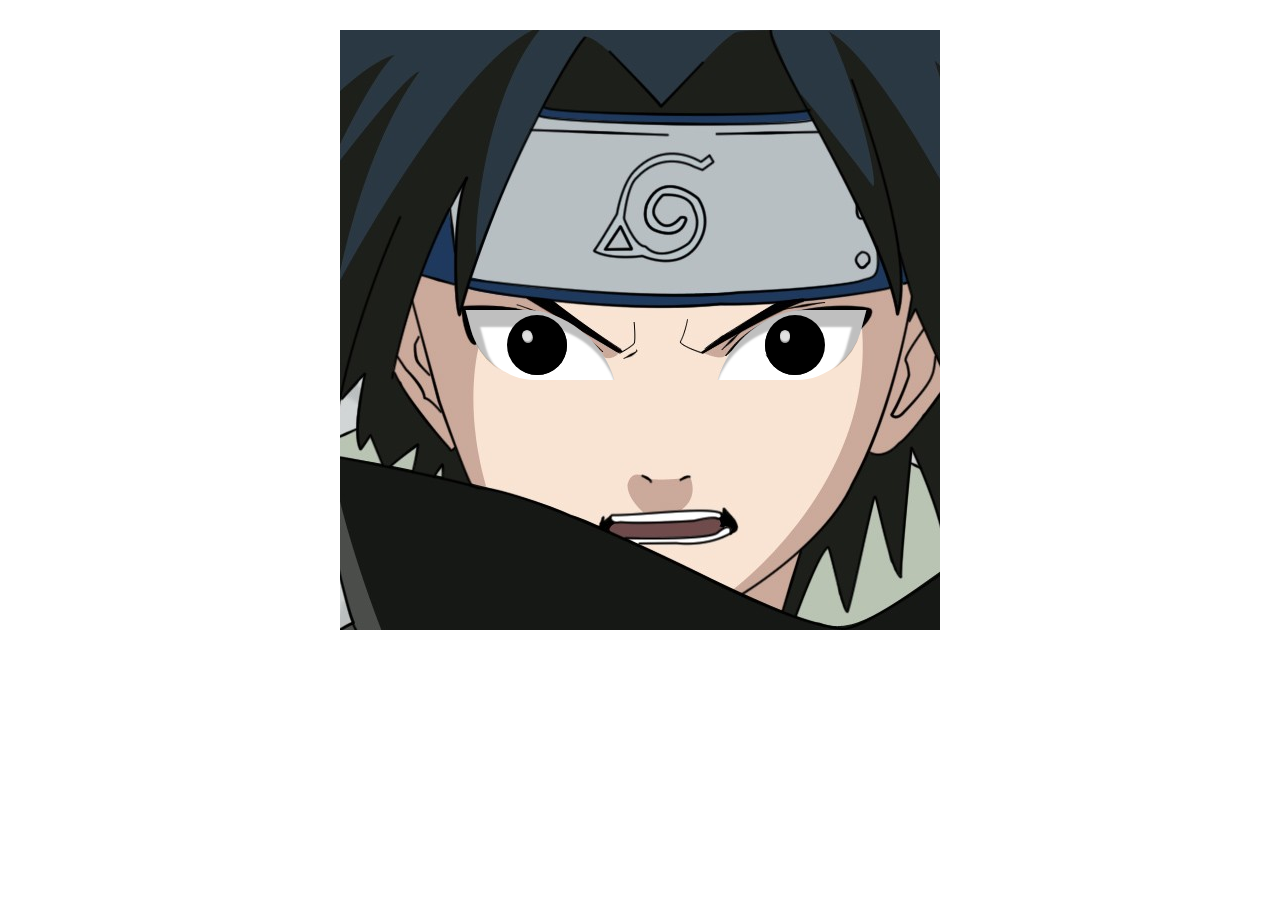
<file: w3cfuns_code/index.html>
<!DOCTYPE html>
<html lang="en">

<head>
    <meta charset="UTF-8">
    <link rel="stylesheet" href="index.css">
    <title>纯CSS3实现写轮眼变化</title>
</head>

<body>
    <div class="container">
        <!--左眼-->
        <div class="eyesBoxs pullLeft">
            <!--轮廓-->
            <div class="profile skewLeft"></div>
            <div class="shadow skewLeft"></div>
            <!--初始眼-->
            <div class="basic ani-narrow"></div>
            <!--写轮眼-->
            <div class="eyes ani-zoom">
                <div class="line">
                    <!--三勾玉-->
                    <div class="hook ani-rotateHook">
                        <span class="bar"><b></b></span>
                        <span class="bar"><b></b></span>
                        <span class="bar"><b></b></span>
                    </div>
                    <!--万花筒-->
                    <div class="tube ani-rotateTube">
                        <span class="bar"></span>
                        <span class="bar"></span>
                        <span class="bar"></span>
                    </div>
                </div>
            </div>
            <!--轮回眼-->
            <div class="trans skewLeft">
                <span class="bar ani-shadow"></span>
            </div>
        </div>
        <!--右眼-->
        <div class="eyesBoxs pullRight">
            <!--轮廓-->
            <div class="profile skewRight"></div>
            <div class="shadow skewRight"></div>
            <!--初始眼-->
            <div class="basic ani-narrow"></div>
            <!--写轮眼-->
            <div class="eyes ani-zoom">
                <div class="line">
                    <!--三勾玉-->
                    <div class="hook ani-rotateHook">
                        <span class="bar"><b></b></span>
                        <span class="bar"><b></b></span>
                        <span class="bar"><b></b></span>
                    </div>
                    <!--万花筒-->
                    <div class="tube ani-rotateTube">
                        <span class="bar"></span>
                        <span class="bar"></span>
                        <span class="bar"></span>
                    </div>
                </div>
            </div>
            <!--轮回眼-->
            <div class="trans skewRight">
                <span class="bar ani-shadow"></span>
            </div>
        </div>
    </div>
</body>

</html>
</file>
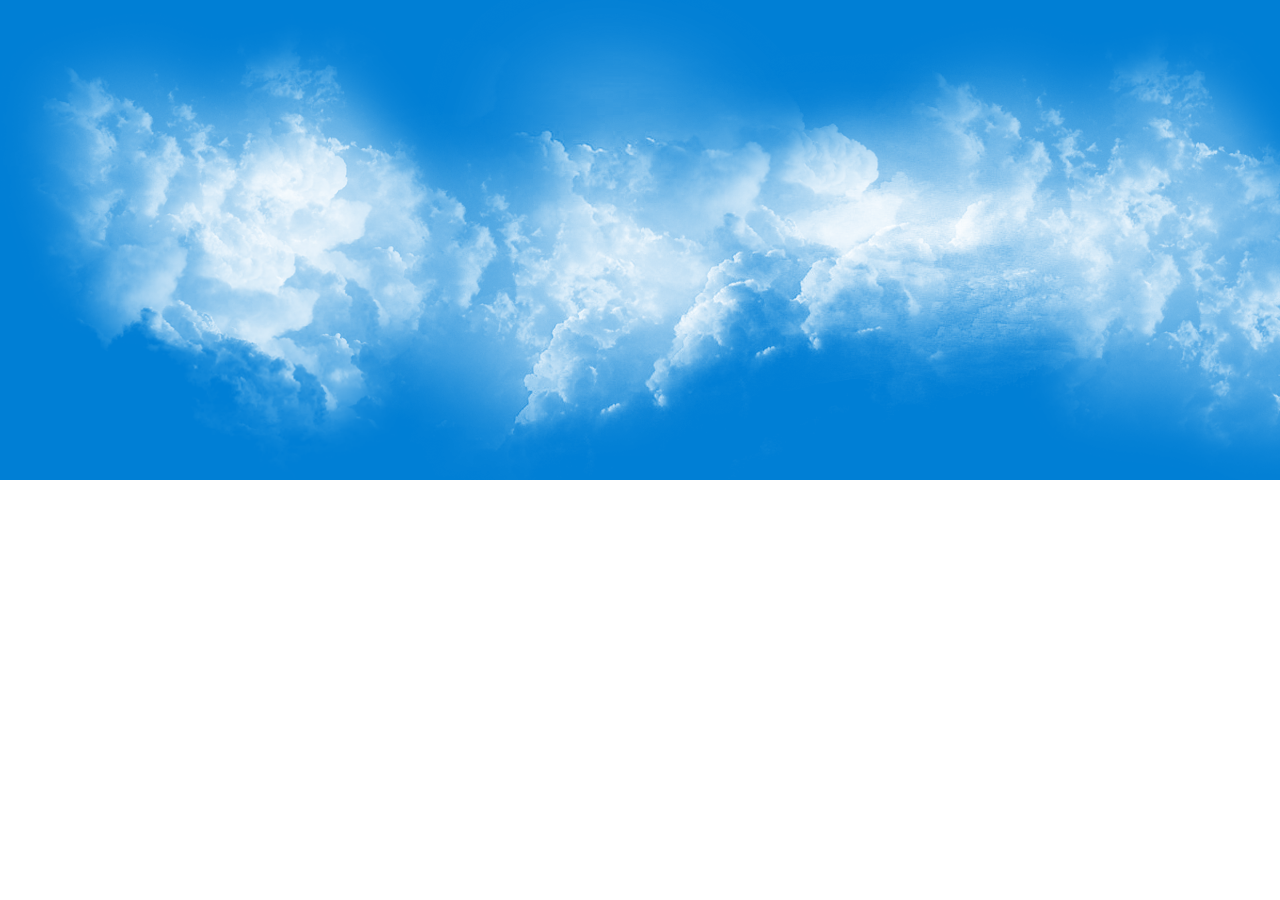
<file: 纯css3云彩动画效果/index.html>
<!doctype html>
<html lang="zh">
<head>
<meta charset="UTF-8">
<meta http-equiv="X-UA-Compatible" content="IE=edge,chrome=1"> 
<meta name="viewport" content="width=device-width, initial-scale=1.0">
<title>纯css3云彩动画效果</title>
<link rel="stylesheet" href="css/style.css">
</head>
<body>

<!-- 代码部分begin -->
<div class="sky">
	<div class="clouds_one"></div>
	<div class="clouds_two"></div>
	<div class="clouds_three"></div>
</div>
<!-- 代码部分end -->

</body>
</html>
</file>
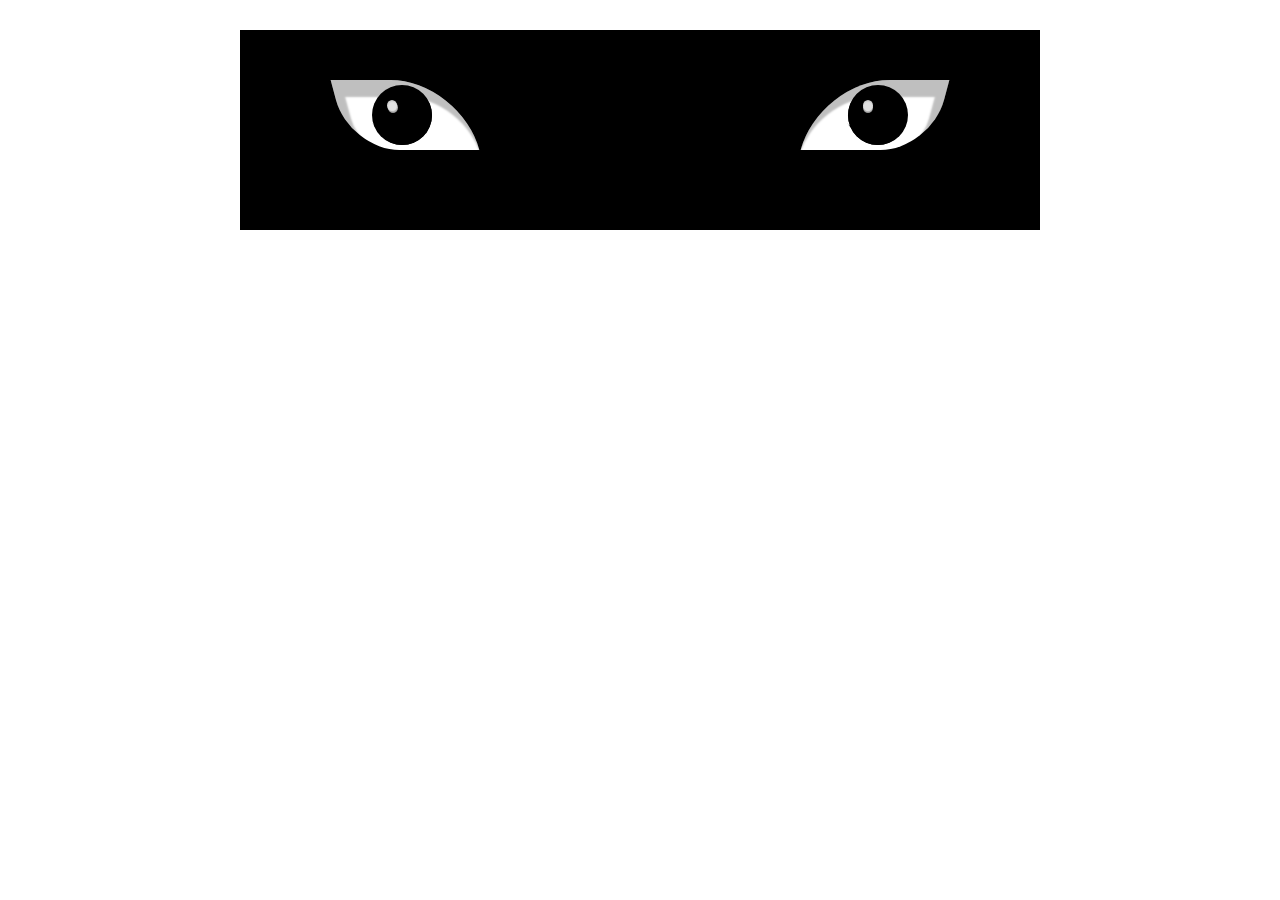
<file: w3cfuns_code/w3cfuns_code.html>
<!doctype html>
<html>

<head>
    <title>纯CSS3实现写轮眼变化</title>
    <style>
        * {
            margin: 0;
            padding: 0;
        }

        .container {
            width: 800px;
            height: 200px;
            margin: 30px auto;
            overflow: hidden;
            background: #000;
            position: relative;
        }

        .eyesBoxs {
            width: 130px;
            height: 70px;
            position: absolute;
            top: 50px;
        }

        .pullLeft {
            left: 100px;
        }

        .pullRight {
            right: 100px;
        }

        .profile {
            width: 130px;
            height: 70px;
            background: #fff;
            position: absolute;
            top: 0;
            left: 0;
            overflow: hidden;
            border-radius: 0 70px 0 50px;
        }

        .shadow {
            display: block;
            width: 130px;
            height: 70px;
            position: absolute;
            top: 0;
            z-index: 5;
            border-radius: 0 90px 0 60px;
            box-shadow: 5px 12px 2px 5px rgba(0, 0, 0, .25) inset;
        }

        .skewLeft {
            transform: skewX(15deg);
            -webkit-transform: skewX(15deg);
            -o-transform: skewX(15deg);
        }

        .skewRight {
            transform: skewX(-15deg) scale(-1, 1);
            -webkit-transform: skewX(-15deg) scale(-1, 1);
            -o-transform: skewX(-15deg) scale(-1, 1);
        }

        .basic {
            width: 60px;
            height: 60px;
            background: #000;
            position: absolute;
            top: 50%;
            left: 50%;
            z-index: 10;
            margin-top: -30px;
            border-radius: 60%;
        }

        .basic:before {
            content: "";
            display: block;
            width: 10px;
            height: 11px;
            position: absolute;
            left: 15px;
            top: 15px;
            z-index: 100;
            border-radius: 60%;
            background-image: radial-gradient(circle, rgb(225, 225, 225), rgb(225, 225, 225), rgba(225, 225, 225, 0.9), rgba(225, 225, 225, 0.3));
            -webkit-background-image: radial-gradient(circle, rgb(225, 225, 225), rgb(225, 225, 225), rgba(225, 225, 225, 0.9), rgba(225, 225, 225, 0.3));
        }

        .pullLeft .basic {
            margin-left: -33px;
        }

        .pullRight .basic {
            margin-left: -27px;
        }

        .eyes {
            width: 55px;
            height: 55px;
            background: #ff0000;
            position: absolute;
            top: 8px;
            border-radius: 60%;
            box-shadow: 0 0 2px 4px #bd0000 inset, 0 0 0 2px #000;
        }

        .pullLeft .eyes {
            left: 35px;
        }

        .pullRight .eyes {
            right: 35px;
        }

        .eyes .line {
            width: 64%;
            height: 64%;
            background: #ff0000;
            position: absolute;
            right: 0;
            left: 0;
            top: 10px;
            margin: 0 auto;
            border-radius: 60%;
            box-shadow: 0 0 2px 0 #b20000 inset;
        }

        .eyes .line:before {
            content: "";
            display: block;
            width: 10px;
            height: 11px;
            position: absolute;
            left: 3px;
            top: 4px;
            z-index: 100;
            border-radius: 60%;
            background-image: radial-gradient(circle, rgb(225, 225, 225), rgb(225, 225, 225), rgba(225, 225, 225, 0.7), rgba(225, 225, 225, 0.3));
            -webkit-background-image: radial-gradient(circle, rgb(225, 225, 225), rgb(225, 225, 225), rgba(225, 225, 225, 0.7), rgba(225, 225, 225, 0.3));
        }

        .eyes .line:after {
            content: "";
            display: block;
            width: 10px;
            height: 10px;
            position: absolute;
            background: #000;
            right: 0;
            left: -1px;
            top: 13px;
            z-index: 100;
            margin: 0 auto;
            border-radius: 60%;
            transform: rotate(150deg);
            -webkit-transform: rotate(150deg);
            animation: colour 0.5s ease-in 7s;
            -webkit-animation: colour 0.5s ease-in 7s;
        }

        @keyframes colour {
            0% {
                background: #000;
            }
            100% {
                background: #f00;
            }
        }

        @-webkit-keyframes colour {
            0% {
                background: #000;
            }
            100% {
                background: #f00;
            }
        }
        /*******三勾玉 开始*******/

        .hook {
            width: 92%;
            height: 92%;
            position: absolute;
            right: 0;
            left: 0;
            top: 5%;
            margin: 0 auto;
            border-radius: 60%;
        }

        .hook .bar {
            display: block;
            width: 100%;
            height: 100%;
            position: absolute;
            left: 0;
            top: 0;
            border-radius: 60%;
        }

        .hook .bar b {
            display: block;
            width: 8px;
            height: 8px;
            background: #000;
            position: absolute;
            left: 0;
            bottom: 0;
            border-radius: 60%;
        }

        .hook .bar b:after {
            content: "";
            width: 8px;
            height: 8px;
            border-color: transparent transparent #000 transparent;
            border-style: solid;
            border-width: 0 0 5px 0;
            position: absolute;
            top: -1px;
            left: -3px;
            z-index: 100;
            border-radius: 0 0 0 70%;
            transform: rotate(-75deg);
            -webkit-transform: rotate(-75deg);
        }

        .hook .bar:nth-child(1) {
            transform: rotate(10deg);
            -webkit-transform: rotate(10deg);
        }

        .hook .bar:nth-child(2) {
            transform: rotate(130deg);
            -webkit-transform: rotate(130deg);
        }

        .hook .bar:nth-child(3) {
            transform: rotate(250deg);
            -webkit-transform: rotate(250deg);
        }
        /*******三勾玉 结束*******/
        /*******万花筒 开始*******/

        .tube {
            width: 93%;
            height: 93%;
            position: absolute;
            right: 0;
            left: 0px;
            top: 2px;
            margin: 0 auto;
            background: #000;
            border-radius: 60%;
        }

        .tube .bar {
            display: block;
            width: 10px;
            height: 20px;
            border-style: solid;
            border-width: 0 0 0 10px;
            border-color: transparent transparent transparent black;
            position: absolute;
            border-radius: 100% 0 0 0;
        }

        .tube .bar:nth-child(1) {
            top: -10px;
            left: 2px;
            transform: rotate(-10deg);
        }

        .tube .bar:nth-child(2) {
            bottom: 0px;
            right: -10px;
            transform: rotate(105deg);
            -webkit-transform: rotate(105deg);
        }

        .tube .bar:nth-child(3) {
            bottom: -3px;
            left: -10px;
            transform: rotate(235deg);
            -webkit-transform: rotate(235deg);
        }
        /*******万花筒 结束*******/
        /*******轮回眼 开始*******/

        .trans {
            width: 130px;
            height: 70px;
            position: absolute;
            overflow: hidden;
            top: 0;
            left: 0;
            border-radius: 0 70px 0 50px;
        }

        .trans .bar {
            display: block;
            width: 9px;
            height: 9px;
            background: #000;
            position: absolute;
            top: 50%;
            z-index: 2;
            margin: -4px 0 0 -4px;
            border-radius: 60%;
        }

        .trans .bar:after {
            content: "";
            display: block;
            width: 11px;
            height: 12px;
            position: absolute;
            top: -13px;
            left: -13px;
            z-index: 100;
            border-radius: 60%;
            background: rgba(250, 250, 250, .85);
        }

        .pullLeft .trans .bar {
            transform: skewX(-15deg);
            -webkit-transform: skewX(-15deg);
            -o-transform: skewX(-15deg);
        }

        .pullLeft .trans .bar {
            left: 48%;
        }

        .pullRight .trans .bar {
            transform: skewX(-15deg) scale(-1, 1);
            -webkit-transform: skewX(-15deg) scale(-1, 1);
            -o-transform: skewX(-15deg) scale(-1, 1);
        }

        .pullRight .trans .bar {
            right: 48%;
        }
        /*******轮回眼 结束*******/

        .ani-narrow {
            /*基本眼*/
            animation: ani-narrow 0.5s linear 1s;
            -webkit-animation: ani-narrow 0.5s linear 1s;
        }

        @keyframes ani-narrow {
            from {
                transform: scale(1);
            }
            to {
                opacity: 0;
                transform: scale(0);
            }
        }

        @-webkit-keyframes ani-narrow {
            from {
                -webkit-transform: scale(1);
            }
            to {
                opacity: 0;
                -webkit-transform: scale(0);
            }
        }

        .ani-zoom {
            /*红色眼*/
            animation: ani-zoom 11s linear 0.8s;
            -webkit-animation: ani-zoom 11s linear 0.8s;
        }

        @keyframes ani-zoom {
            0% {
                opacity: 0;
                transform: scale(0);
            }
            6% {
                opacity: 1;
                transform: scale(1);
            }
            95% {
                opacity: 1;
                transform: scale(1);
            }
            100% {
                opacity: 0;
                transform: scale(1.5);
            }
        }

        @-webkit-keyframes ani-zoom {
            0% {
                opacity: 0;
                -webkit-transform: scale(0);
            }
            6% {
                opacity: 1;
                -webkit-transform: scale(1);
            }
            95% {
                opacity: 1;
                -webkit-transform: scale(1);
            }
            100% {
                opacity: 0;
                -webkit-transform: scale(1.5);
            }
        }

        .ani-rotateHook {
            /*三勾玉*/
            animation: ani-rotateHook 5s ease-in 2.5s;
            -webkit-animation: ani-rotateHook 5s ease-in 2.5s;
        }

        @keyframes ani-rotateHook {
            0% {
                opacity: 0;
                transform: scale(0) rotate(0);
            }
            15% {
                opacity: 1;
                transform: scale(1) rotate(-360deg);
            }
            90% {
                opacity: 1;
                transform: scale(1) rotate(-360deg);
            }
            100% {
                opacity: 0;
                transform: scale(1.8) rotate(-540deg);
            }
        }

        @-webkit-keyframes ani-rotateHook {
            0% {
                opacity: 0;
                -webkit-transform: scale(0) rotate(0);
            }
            15% {
                opacity: 1;
                -webkit-transform: scale(1) rotate(-360deg);
            }
            90% {
                opacity: 1;
                -webkit-transform: scale(1) rotate(-360deg);
            }
            100% {
                opacity: 0;
                -webkit-transform: scale(1.8) rotate(-540deg);
            }
        }

        .ani-rotateTube {
            /*万花筒*/
            animation: ani-rotateTube 5s ease-in-out 6.5s;
            -webkit-animation: ani-rotateTube 5s ease-in-out 6.5s;
        }

        @keyframes ani-rotateTube {
            0% {
                opacity: 0;
                transform: scale(0) rotate(0);
            }
            30% {
                opacity: 1;
                transform: scale(1) rotate(-360deg);
            }
            100% {
                opacity: 1;
                transform: scale(1) rotate(-360deg);
            }
        }

        @-webkit-keyframes ani-rotateTube {
            0% {
                opacity: 0;
                -webkit-transform: scale(0) rotate(0);
            }
            30% {
                opacity: 1;
                -webkit-transform: scale(1) rotate(-360deg);
            }
            100% {
                opacity: 1;
                -webkit-transform: scale(1) rotate(-360deg);
            }
        }

        .ani-shadow {
            /*轮回眼*/
            animation: ani-shadow 1s linear 9s;
            -webkit-animation: ani-shadow 1s linear 9s;
        }

        @keyframes ani-shadow {
            0% {
                opacity: 0;
                box-shadow: none;
            }
            100% {
                opacity: 1;
                box-shadow: 0 0 0 14px #464646, 0 0 0 16px #000, 0 0 0 30px #6c6c6c, 0 0 0 32px #000, 0 0 0 44px #a6a6a6, 0 0 0 46px #000;
            }
        }

        @-webkit-keyframes ani-shadow {
            0% {
                opacity: 0;
                box-shadow: none;
            }
            100% {
                opacity: 1;
                box-shadow: 0 0 0 14px #464646, 0 0 0 16px #000, 0 0 0 30px #6c6c6c, 0 0 0 32px #000, 0 0 0 44px #a6a6a6, 0 0 0 46px #000;
            }
        }
        /* 规定动画在播放之前或之后，其动画效果是否可见。 */

        .ani-narrow,
        .ani-zoom,
        .ani-rotateHook,
        .ani-rotateTube,
        .ani-shadow,
        .eyes .line:after {
            animation-fill-mode: both;
            -webkit-animation-fill-mode: both;
            -o-animation-fill-mode: both;
        }
    </style>
</head>

<body>
    <div class="container">
        <!--左眼开始-->
        <div class="eyesBoxs pullLeft">
            <!--轮廓开始-->
            <div class="profile skewLeft"></div>
            <div class="shadow skewLeft"></div>
            <!--轮廓结束-->
            <div class="basic ani-narrow"></div>
            <!--写轮眼开始-->
            <div class="eyes ani-zoom">
                <div class="line">
                    <!--三勾玉-->
                    <div class="hook ani-rotateHook"> <span class="bar"><b></b></span> <span class="bar"><b></b></span> <span class="bar"><b></b></span> </div>
                    <!--end-->
                    <!--万花筒-->
                    <div class="tube ani-rotateTube"> <span class="bar"></span> <span class="bar"></span> <span class="bar"></span> </div>
                    <!--end-->
                </div>
            </div>
            <!--写轮眼结束-->
            <!--轮回眼开始-->
            <div class="trans skewLeft"> <span class="bar ani-shadow"></span> </div>
            <!--轮回眼结束-->
        </div>
        <!--左眼结束-->
        <!--右眼开始-->
        <div class="eyesBoxs pullRight">
            <!--轮廓开始-->
            <div class="profile skewRight"></div>
            <div class="shadow skewRight"></div>
            <!--轮廓结束-->
            <div class="basic ani-narrow"></div>
            <!--写轮眼开始-->
            <div class="eyes ani-zoom">
                <div class="line">
                    <!--三勾玉-->
                    <div class="hook ani-rotateHook"> <span class="bar"><b></b></span> <span class="bar"><b></b></span> <span class="bar"><b></b></span> </div>
                    <!--end-->
                    <!--万花筒-->
                    <div class="tube ani-rotateTube"> <span class="bar"></span> <span class="bar"></span> <span class="bar"></span> </div>
                    <!--end-->
                </div>
            </div>
            <!--写轮眼结束-->
            <!--轮回眼开始-->
            <div class="trans skewRight"> <span class="bar ani-shadow"></span> </div>
            <!--轮回眼结束-->
        </div>
        <!--右眼结束-->
    </div>
</body>

</html>
</file>
<file: w3cfuns_code/index.css>
@charset "UTf-8";
* {
    margin: 0;
    padding: 0;
}

.container {
    width: 600px;
    height: 600px;
    margin: 30px auto;
    overflow: hidden;
    background: #000;
    position: relative;
    background: url('NARUTO_019.jpg');
    background-position: -200px 0px;
}
/*眼眶*/
.eyesBoxs {
    width: 130px;
    height: 70px;
    position: absolute;
    top: 280px;
}

.pullLeft {
    left: 135px;
}

.pullRight {
    right: 83px;
}
/*轮廓*/
.profile {
    width: 130px;
    height: 70px;
    background: #fff;
    position: absolute;
    top: 0;
    left: 0;
    overflow: hidden;
    border-radius: 0 70px 0 50px;
}
/*阴影部分*/
.shadow {
    display: block;
    width: 130px;
    height: 70px;
    position: absolute;
    top: 0;
    z-index: 5;
    border-radius: 0 90px 0 60px;
    box-shadow: inset 5px 12px 2px 5px rgba(0, 0, 0, .25);
}

.skewLeft {
    transform: skewX(15deg);
}

.skewRight {
    transform: skewX(-15deg) scale(-1, 1);
}
/*初始眼*/
.basic {
    width: 60px;
    height: 60px;
    background: #000;
    position: absolute;
    top: 50%;
    left: 50%;
    z-index: 10;
    margin-top: -30px;
    border-radius: 60%;
}

.basic::before {
    content: '';
    display: block;
    width: 10px;
    height: 11px;
    position: absolute;
    left: 15px;
    top: 15px;
    z-index: 100;
    border-radius: 60%;
    /*background-image: radial-gradient(circle, rgb(225,225,225),rgb(225,225,225),rgba(225,225,225,0.9),rgba(225,225,225,0.3));*/
    background-image: radial-gradient(circle, rgb(225, 225, 225), rgb(225, 225, 225), rgba(225, 225, 225, 0.9), rgba(225, 225, 225, 0.3));
}

.pullLeft .basic {
    margin-left: -33px;
}

.pullRight .basic {
    margin-left: -27px;
}
/*写轮眼*/
.eyes {
    width: 55px;
    height: 55px;
    background: #f00;
    position: absolute;
    top: 8px;
    border-radius: 60%;
    box-shadow: inset 0 0 2px 4px #bd0000, 0 0 0 2px #000;
}

.pullLeft .eyes {
    left: 35px;
}

.pullRight .eyes {
    right: 35px;
}

.eyes .line {
    width: 64%;
    height: 64%;
    background: #f00;
    position: absolute;
    right: 0;
    left: 0;
    top: 10px;
    margin: 0 auto;
    border-radius: 60%;
    box-shadow: inset 0 0 2px 0 #b20000;
}

.eyes .line::before {
    content: '';
    display: block;
    width: 10px;
    height: 11px;
    position: absolute;
    left: 3px;
    top: 4px;
    z-index: 100;
    border-radius: 60%;
    background-image: radial-gradient(circle, rgb(225, 225, 225), rgb(225, 225, 225), rgba(225, 225, 225, 0.7), rgba(225, 225, 225, 0.3));
}

.eyes .line::after {
    content: '';
    display: block;
    width: 10px;
    height: 10px;
    background: #000;
    position: absolute;
    right: 0;
    left: -1px;
    top: 13px;
    z-index: 100;
    margin: 0 auto;
    border-radius: 60%;
    transform: rotate(150deg);
    animation: colour 0.5s ease-in 7s;
}
/*初始眼-->写轮眼*/
@keyframes colour {
    0% {
        background: #000;
    }
    100% {
        background: #f00;
    }
}


/*三勾玉开始*/

.hook {
    width: 92%;
    height: 92%;
    position: absolute;
    right: 0;
    left: 0;
    top: 5%;
    margin: 0 auto;
    border-radius: 60%;
}

.hook .bar {
    display: block;
    width: 100%;
    height: 100%;
    position: absolute;
    left: 0;
    top: 0;
    border-radius: 60%;
}

.hook .bar b {
    display: block;
    width: 8px;
    height: 8px;
    background: #000;
    position: absolute;
    left: 0;
    bottom: 0;
    border-radius: 60%;
}

.hook .bar b::after {
    content: '';
    width: 8px;
    height: 8px;
    border-color: transparent transparent #000 transparent;
    border-style: solid;
    border-width: 0 0 5px 0;
    position: absolute;
    top: -1px;
    left: -3px;
    z-index: 100;
    border-radius: 0 0 0 70%;
    transform: rotate(-75deg);
}

.hook .bar:nth-child(1) {
    transform: rotate(10deg);
}

.hook .bar:nth-child(2) {
    transform: rotate(130deg);
}

.hook .bar:nth-child(3) {
    transform: rotate(250deg);
}


/*万花筒开始*/

.tube {
    width: 93%;
    height: 93%;
    position: absolute;
    right: 0;
    left: 0;
    top: 2px;
    margin: 0 auto;
    background: #000;
    border-radius: 60%;
}

.tube .bar {
    display: block;
    width: 10px;
    height: 20px;
    border-style: solid;
    border-width: 0 0 0 10px;
    border-color: transparent transparent transparent #000;
    position: absolute;
    border-radius: 100% 0 0 0;
}

.tube .bar:nth-child(1) {
    top: -10px;
    left: 2px;
    transform: rotate(-10deg);
}

.tube .bar:nth-child(2) {
    bottom: 0;
    right: -10px;
    transform: rotate(105deg);
}

.tube .bar:nth-child(3) {
    bottom: -3px;
    left: -10px;
    transform: rotate(235deg);
}


/*轮回眼开始*/

.trans {
    width: 130px;
    height: 70px;
    position: absolute;
    overflow: hidden;
    top: 0;
    left: 0;
    border-radius: 0 70px 0 50px;
}

.trans .bar {
    display: block;
    width: 9px;
    height: 9px;
    background: #000;
    position: absolute;
    top: 50%;
    z-index: 2;
    margin: -4px 0 0 -4px;
    border-radius: 60%;
}

.trans .bar::after {
    content: '';
    display: block;
    width: 11px;
    height: 12px;
    position: absolute;
    top: -13px;
    left: -13px;
    z-index: 100;
    border-radius: 60%;
    background: rgba(250, 250, 250, 0.85);
}

.pullLeft .trans .bar {
    transform: skewX(-15deg);
    left: 48%;
}

.pullRight .trans .bar {
    transform: skewX(-15deg) scale(-1, 1);
    right: 48%;
}


/*基本眼*/

.ani-narrow {
    animation: ani-narrow 0.5s linear 1s;
}

@keyframes ani-narrow {
    from {
        transform: scale(1);
    }
    to {
        opacity: 0;
        transform: scale(0);
    }
}


/*红色眼*/

.ani-zoom {
    animation: ani-zoom 11s linear 0.8s;
}

@keyframes ani-zoom {
    0% {
        opacity: 0;
        transform: scale(0);
    }
    6% {
        opacity: 1;
        transform: scale(1);
    }
    95% {
        opacity: 1;
        transform: scale(1);
    }
    100% {
        opacity: 0;
        transform: scale(1.5);
    }
}


/*三勾玉*/

.ani-rotateHook {
    animation: ani-rotateHook 5s ease-in 2.5s;
}

@keyframes ani-rotateHook {
    0% {
        opacity: 0;
        transform: scale(0) rotate(0deg);
    }
    15% {
        opacity: 1;
        transform: scale(1) rotate(-360deg);
    }
    90% {
        opacity: 1;
        transform: scale(1) rotate(-360deg);
    }
    100% {
        opacity: 0;
        transform: scale(1.8) rotate(-540deg);
    }
}


/*万花筒*/

.ani-rotateTube {
    animation: ani-rotateTube 5s ease-in-out 6.5s;
}

@keyframes ani-rotateTube {
    0% {
        opacity: 0;
        transform: scale(0) rotate(0deg);
    }
    30% {
        opacity: 1;
        transform: scale(1) rotate(-360deg);
    }
    100% {
        opacity: 1;
        transform: scale(1) rotate(-360deg);
    }
}

.ani-shadow {
    animation: ani-shadow 1s linear 11s;
}

@keyframes ani-shadow {
    0% {
        opacity: 0;
        box-shadow: none;
    }
    100% {
        opacity: 1;
        box-shadow: 0 0 0 14px #464646, 0 0 0 16px #000, 0 0 0 30px #6c6c6c, 0 0 0 32px #000, 0 0 0 44px #a6a6a6, 0 0 0 46px #000;
    }
}

.ani-narrow,
.ani-zoom,
.ani-rotateHook,
.ani-rotateTube,
.ani-shadow,
.eyes .line::after {
    animation-fill-mode: both;
}
</file>
<file: 纯css3云彩动画效果/css/style.css>
html, body {
  margin: 0;
  padding:0;
  height: 100%
}

.sky {
  height: 480px;
  background: #007fd5;
  position: relative;
  overflow: hidden;
  -webkit-animation: sky_background 50s ease-out infinite;
  -moz-animation: sky_background 50s ease-out infinite;
  -o-animation: sky_background 50s ease-out infinite;
  animation: sky_background 50s ease-out infinite;
  -webkit-transform: translate3d(0, 0, 0);
  -ms-transform: translate3d(0, 0, 0);
  -o-transform: translate3d(0, 0, 0);
  transform: translate3d(0, 0, 0);
}

.sky .clouds_one {
  background: url("../images/cloud_one.png");
  position: absolute;
  left: 0;
  top: 0;
  height: 100%;
  width: 300%;
  -webkit-animation: cloud_one 50s linear infinite;
  -moz-animation: cloud_one 50s linear infinite;
  -o-animation: cloud_one 50s linear infinite;
  animation: cloud_one 50s linear infinite;
  -webkit-transform: translate3d(0, 0, 0);
  -ms-transform: translate3d(0, 0, 0);
  -o-transform: translate3d(0, 0, 0);
  transform: translate3d(0, 0, 0);
}

.sky .clouds_two {
  background: url("../images/cloud_two.png");
  position: absolute;
  left: 0;
  top: 0;
  height: 100%;
  width: 300%;
  -webkit-animation: cloud_two 75s linear infinite;
  -moz-animation: cloud_two 75s linear infinite;
  -o-animation: cloud_two 75s linear infinite;
  animation: cloud_two 75s linear infinite;
  -webkit-transform: translate3d(0, 0, 0);
  -ms-transform: translate3d(0, 0, 0);
  -o-transform: translate3d(0, 0, 0);
  transform: translate3d(0, 0, 0);
}

.sky .clouds_three {
  background: url("../images/cloud_three.png");
  position: absolute;
  left: 0;
  top: 0;
  height: 100%;
  width: 300%;
  -webkit-animation: cloud_three 100s linear infinite;
  -moz-animation: cloud_three 100s linear infinite;
  -o-animation: cloud_three 100s linear infinite;
  animation: cloud_three 100s linear infinite;
  -webkit-transform: translate3d(0, 0, 0);
  -ms-transform: translate3d(0, 0, 0);
  -o-transform: translate3d(0, 0, 0);
  transform: translate3d(0, 0, 0);
}

@-webkit-keyframes sky_background {
  0% {
	background: #007fd5;
	color: #007fd5
  }
  50% {
	background: #000;
	color: #a3d9ff
  }
  100% {
	background: #007fd5;
	color: #007fd5
  }
}
@-moz-keyframes sky_background {
  0% {
	background: #007fd5;
	color: #007fd5
  }
  50% {
	background: #000;
	color: #a3d9ff
  }
  100% {
	background: #007fd5;
	color: #007fd5
  }
}
@keyframes sky_background {
  0% {
	background: #007fd5;
	color: #007fd5
  }
  50% {
	background: #000;
	color: #a3d9ff
  }
  100% {
	background: #007fd5;
	color: #007fd5
  }
}

@-webkit-keyframes cloud_one {
  0% {
	left: 0
  }
  100% {
	left: -200%
  }
}
@-moz-keyframes cloud_one {
  0% {
	left: 0
  }
  100% {
	left: -200%
  }
}
@keyframes cloud_one {
  0% {
	left: 0
  }
  100% {
	left: -200%
  }
}

@-webkit-keyframes cloud_two {
  0% {
	left: 0
  }
  100% {
	left: -200%
  }
}
@-moz-keyframes cloud_two {
  0% {
	left: 0
  }
  100% {
	left: -200%
  }
}
@keyframes cloud_two {
  0% {
	left: 0
  }
  100% {
	left: -200%
  }
}

@-webkit-keyframes cloud_three {
  0% {
	left: 0
  }
  100% {
	left: -200%
  }
}
@-moz-keyframes cloud_three {
  0% {
	left: 0
  }
  100% {
	left: -200%
  }
}
@keyframes cloud_three {
  0% {
	left: 0
  }
  100% {
	left: -200%
  }
}
</file>
